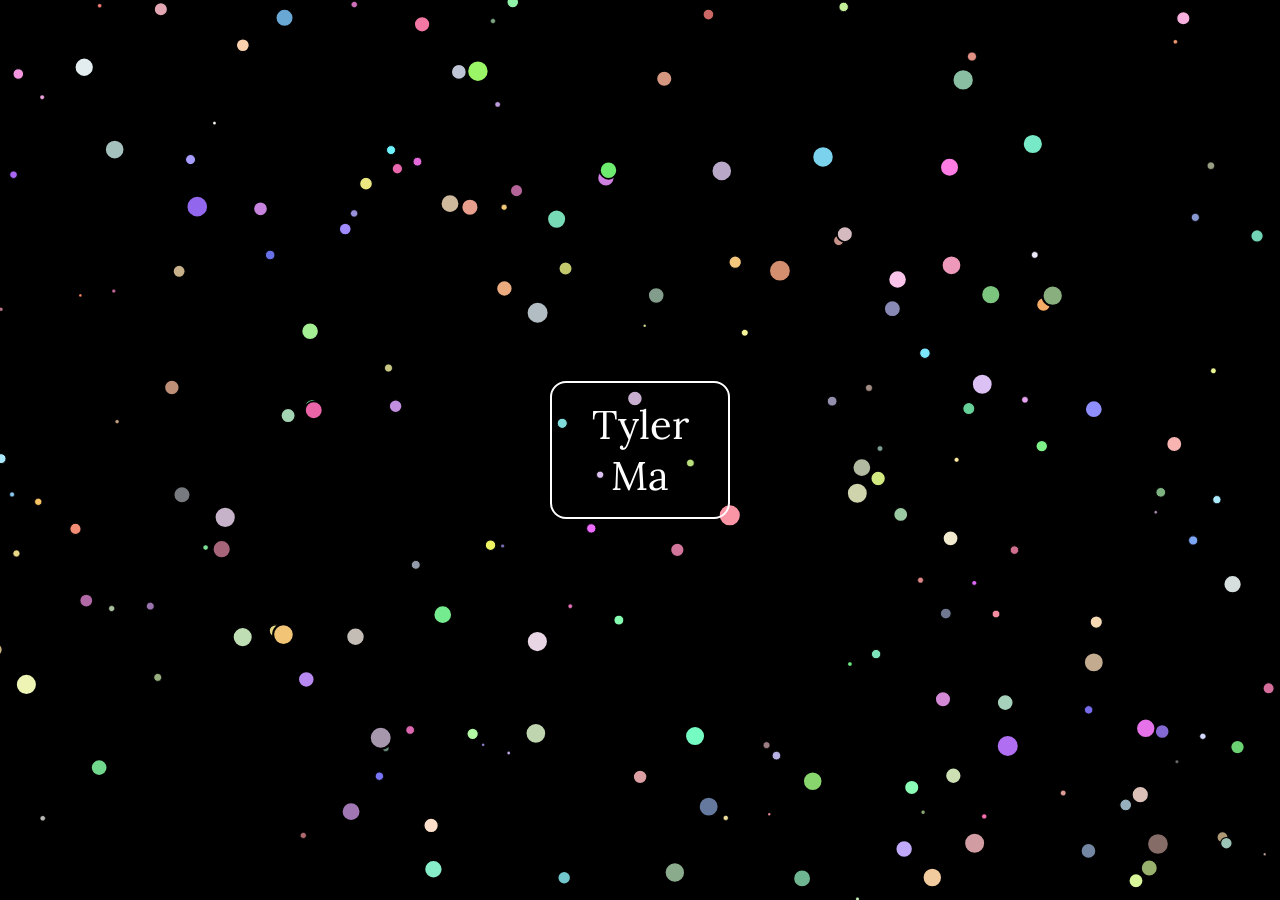
<file: index.html>
<!DOCTYPE html>
<html>
<head>
    <meta charset="UTF-8">
    <title>Welcome!</title>
    <link rel="stylesheet" href="style.css">
    <link rel="stylesheet" href="https://use.fontawesome.com/releases/v5.5.0/css/all.css" integrity="sha384-B4dIYHKNBt8Bc12p+WXckhzcICo0wtJAoU8YZTY5qE0Id1GSseTk6S+L3BlXeVIU" crossorigin="anonymous">
    <link href="https://fonts.googleapis.com/css2?family=Lora:wght@700&display=swap" rel="stylesheet">
    <style type="text/css">
    	body {
    		background: black;
    	}

      #canvas {
        position: absolute;
        z-index: 0;
      }

/*
      #not_done_yet {
        position: absolute;
        z-index: 2;
        left: 1em;
        top: 40%;
        width: auto;
        font-size: 6em;
        color:white;
      }
*/

      .main_square {
        width: 16em;
        border: 8px solid white;
        border-radius: 1em;
        padding: 1em;
        position: absolute;
        top: 50%;
        left: 50%;
        margin-right: -50%;
        transform: translate(-50%, -50%)
      }

      .text {
        text-align: center;
        font-size: 100px;
        position: relative;
        margin: 0;
      }

      a {
          font-family: Lora;
          font-weight: 100;
          color: white;
          -o-transition:.3s;
          -ms-transition:.3s;
          -moz-transition:.3s;
          -webkit-transition:.3s;/
          transition:.3s;
      }

      a:link {
       text-decoration: none;
     }

     a:link:active, a:visited:active {
       text-decoration: none;
       color: white;
     }

      @media only screen and (min-width: 1000px) {
        .main_square {
          width: 9em;
          border: 2px solid white;
        }

        .text {
          font-size: 40px;
        }

        a {
          -o-transition:.3s;
          -ms-transition:.3s;
          -moz-transition:.3s;
          -webkit-transition:.3s;
          transition:.3s;
        }

        a:link:hover {
         color: rgba(256,256,256,0.2);
        }
      }

    </style>
    <script type="text/javascript" src="paper-full.js"></script>
    <script type="text/paperscript" canvas="canvas">
    // The amount of symbol we want to place;
    var bubbleMultiplier = 50;
    var count = 200;
    if(window.screen.width < 500)
    {
      count = 100;
      bubbleMultiplier = 150;
    }

    // Create a symbol, which we will use to place instances of later:
    var path = new Path.Circle({
        center: new Point(0, 0),
        radius: 5,
        fillColor: 'white',
        strokeColor: 'black'
    });


    // Place the instances of the symbol:
    for (var i = 0; i < count; i++) {
        // The center position is a random point in the view:
    		// Changes the color nth times depending on how many is given in the count
    		//	and sets the colors to the 'symbols'
    		path['fillColor'] = randColor();
    		var symbol = new SymbolDefinition(path);
        var center = Point.random() * view.size;
        var placed = symbol.place(center);
        var scale = (i + (i + bubbleMultiplier)) / count; // Controls the sizes of the symbols
        placed.scale(scale);
        placed.data.vector = new Point({
            angle: Math.random() * 360,
            length : scale * Math.random() * 1 // Controls how fast the symbols moves
        });
    }

    var vector = new Point({
        angle: 45,
        length: 0
    });

// PART 1A: (look towards 1b for info):
/*    var mouseVector = vector.clone();

    function onMouseMove(event) {
        mouseVector = view.center - event.point;
    }
*/
    // The onFrame function is called up to 60 times a second:
    function onFrame(event) {

// PART 1B: Controls the camera and follows the mouse
/*
        vector = vector + (mouseVector - vector) / 5000;
        if(vector > 50)
        {
          return;
        }
*/
        // Run through the active layer's children list and change
        // the position of the placed symbols:
        for (var i = 0; i < count; i++) {
            var item = project.activeLayer.children[i];
            var size = item.bounds.size;
            var length = vector.length / 10 * size.width / 10;
            item.position += vector.normalize(length) + item.data.vector;
            keepInView(item);
        }
    }

    function keepInView(item) {
        var position = item.position;
        var itemBounds = item.bounds;
        var bounds = view.bounds;
        if (itemBounds.left > bounds.width) {
            position.x = -item.bounds.width;
        }

        if (position.x < -itemBounds.width) {
            position.x = bounds.width + itemBounds.width;
        }

        if (itemBounds.top > view.size.height) {
            position.y = -itemBounds.height;
        }

        if (position.y < -itemBounds.height) {
            position.y = bounds.height  + itemBounds.height / 2;
        }
    }

    function randColor() {
    	var r = Math.floor(Math.random()*156) + 100;
    	var g = Math.floor(Math.random()*156) + 100;
    	var b = Math.floor(Math.random()*156) + 100;

    	return 'rgb('+ r +', '+ g +', '+ b +')';
    }
    </script>
</head>
<body>
    <canvas id="canvas" resize hidpi="off" style="background:black"></canvas>
<!--    <div id="not_done_yet">W.I.P.</div> -->
    <div class="main_square_container">
      <div class="main_square">
        <div class="text">
          <a href="https://www.linkedin.com/in/tylermavan/">Tyler Ma</a>
        <div>
      </div>
    </div>
</body>
</html>
</file>
<file: style.css>
html,
body {
    margin: 0;
    overflow: hidden;
    height: 100%;
}

/* Scale canvas with resize attribute to full size */
canvas[resize] {
    width: 100%;
    height: 100%;
}
</file>
